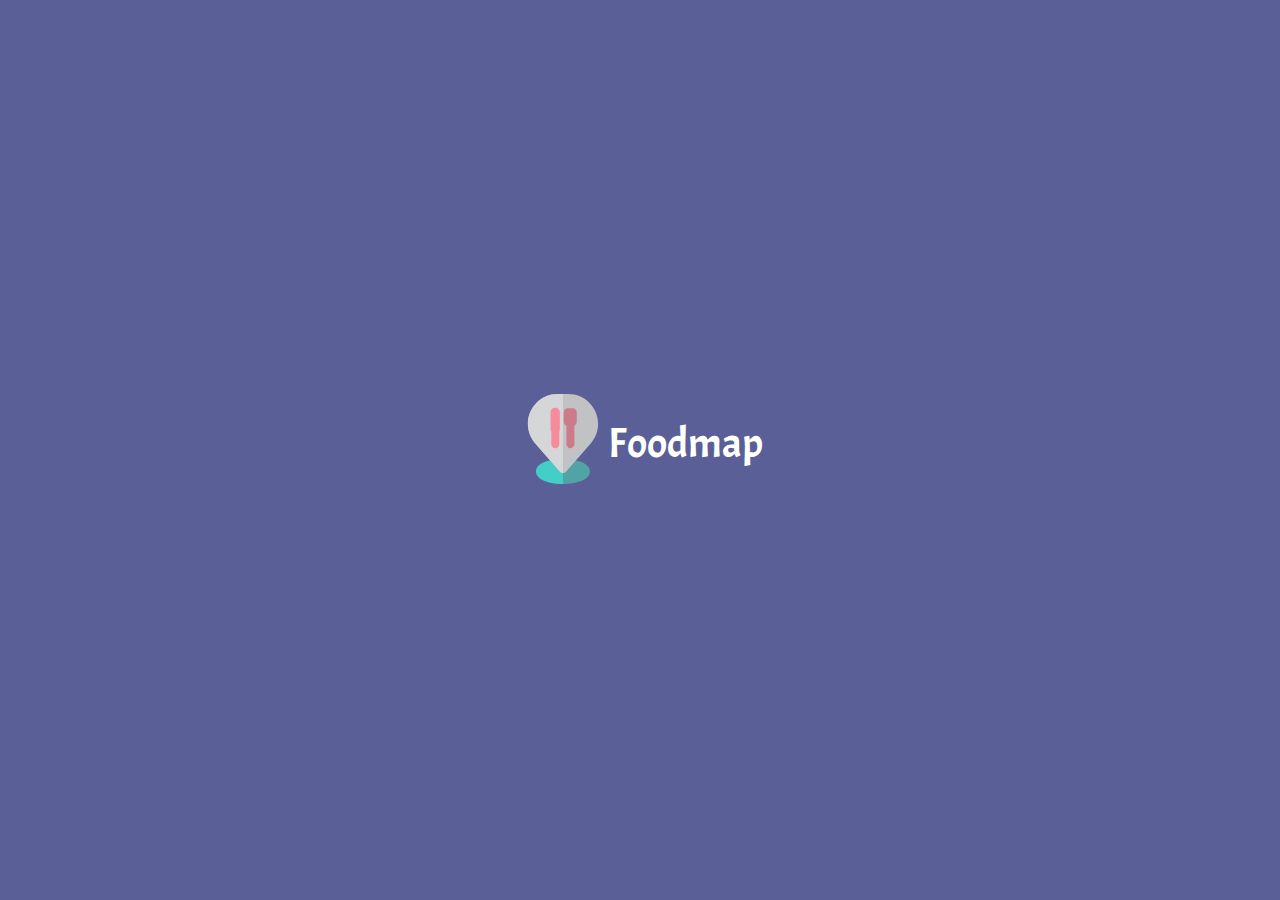
<file: index.html>
<!DOCTYPE html>
<html lang="en">

<head>
  <meta charset="UTF-8">
  <meta name="viewport" content="width=device-width, initial-scale=1.0">
  <meta http-equiv="X-UA-Compatible" content="ie=edge">
  <title>Foodmap</title>
  <link href="https://fonts.googleapis.com/css?family=Acme|Raleway" rel="stylesheet">
  <link rel="stylesheet" href="./vendors/bootstrap/css/bootstrap.min.css">
  <link rel="stylesheet" href="./css/main.css">
</head>

<body>
  <!-- container of the logo -->
  <div class="container-fluid vh-100 container-flex">
    <img src="./assets/images/logo.svg" class="img-responsive vh-10 logo" alt="logo">
    <h1 class="title">Foodmap</h1>
  </div>
  <script src="./vendors/lib/jquery-3.2.1.min.js"></script>
  <script src="./vendors/bootstrap/js/bootstrap.min.js"></script>
  <script src="./js/app.js"></script>
</body>

</html>
</file>
<file: css/main.css>
:root {
  --black: #000000;
  --blue: #5B5F97;
  --pink: #FFA69E;
  --white: #FFFFFB;
}

/*^----- general -----^*/
body {
  background: var(--blue);
  color: var(--white);
  font-family: 'Raleway', 'Acme', sans-serif;
}

.vh-100 {
  height: 100vh;
}

.vh-10 {
  height: 10vh;
}

.hide {
  display: none;
}

.container-flex {
  align-items: center;
  display: flex;
  justify-content: center;
}

/*^****** View main *****^*/
/*^----- header -----^*/
.title {
  font-size: 42px;
  font-family: 'Acme';
}

/*^----- section of the map -----^*/
#googleMap {
  height: 150px;
}

/*^----- section of images  -----^*/
.images-list {
   margin-top: 2vh;
}

.images-list img {
  height: 100%;
  position: relative;
}

.images-list div {
  height: 20vh;
}

.images-list div p {
  bottom: 5vh;
  font-size: 14px;
  font-weight: bold;
  letter-spacing: 0.1em;
  left: 5vh;
  position: absolute;
  right: 5vh;
  top: 5vh;
  width: auto;
}

.img-opacity {
  opacity: 0.4;
  z-index: 0;
}

/*^----- modal of the images  -----^*/
#myModal {
  color: var(--black);
}

.modal-photo {
  width: auto;
}
</file>
